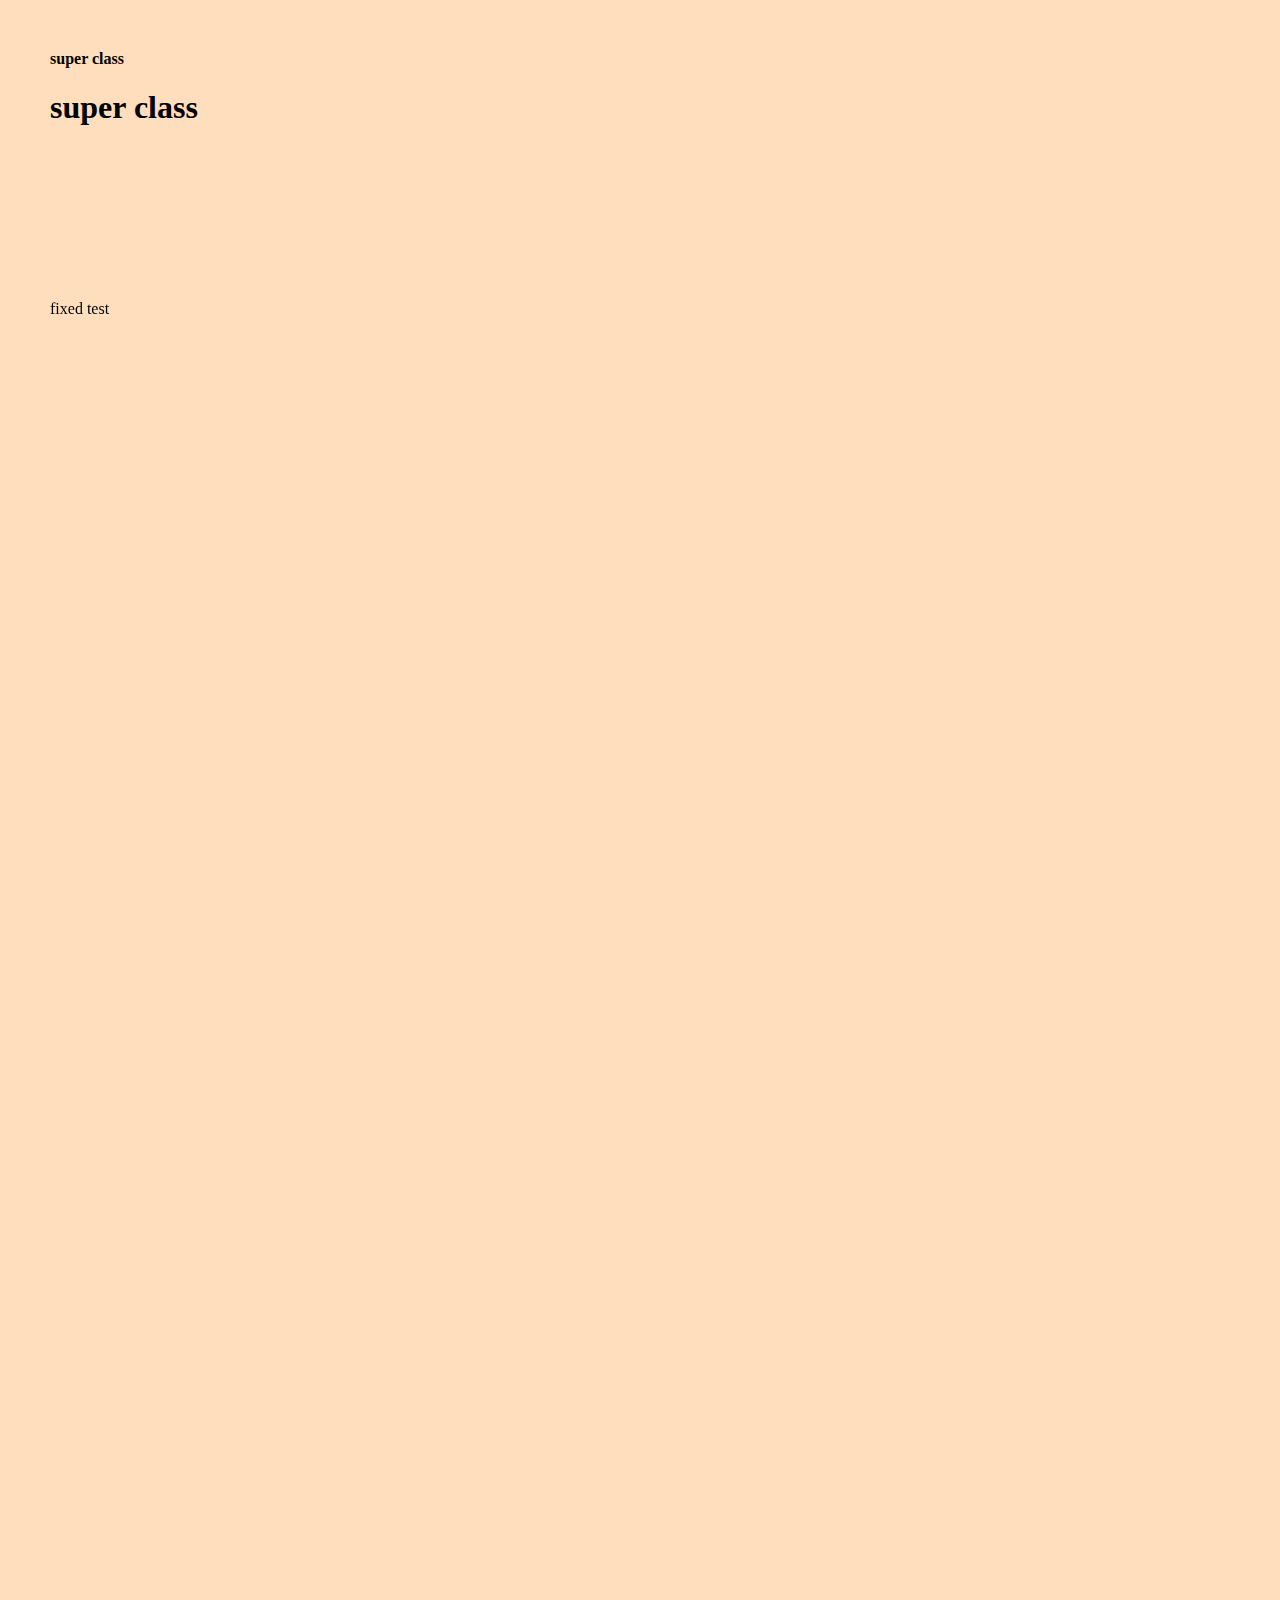
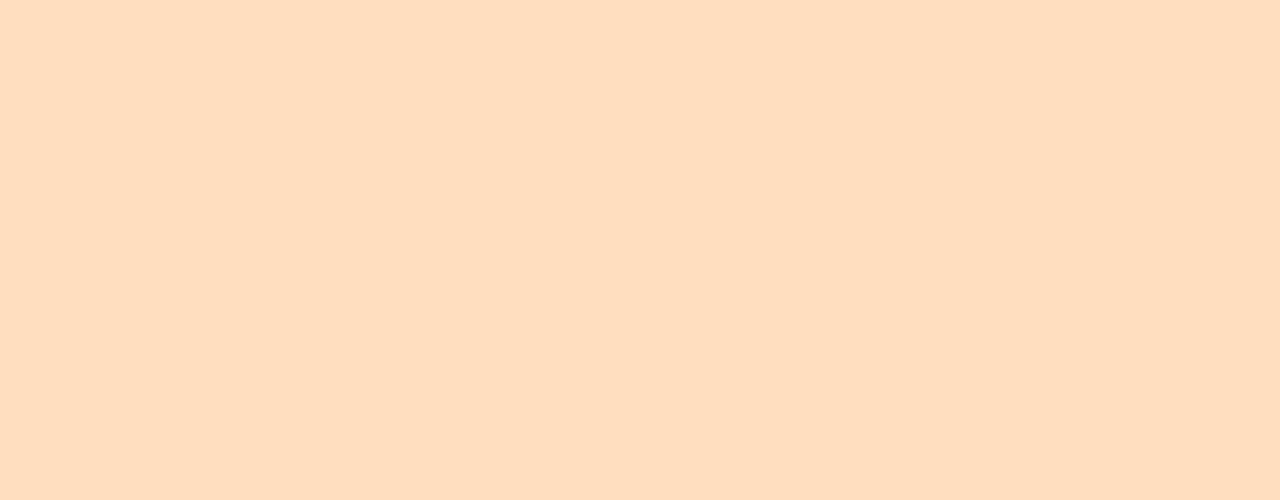
<file: css/index.html>
<!DOCTYPE html>
<html lang="en">
<head>
    <meta charset="UTF-8">
    <title>CSS</title>
    <style>
        body {
            background: rgba(255, 176, 97, 0.42);
            margin: 50px;
            height: 2000px;
        }

        .container-1 {
            font-size: 50%;
        }
        .position-test {
            position: fixed;
            top: 300px;
        }
    </style>
</head>
<body>
<div class="container-1">
    <h1>super class</h1>
</div>
<div>
    <h1>super class</h1>
</div>
<div class="position-test">
    fixed test
</div>
</body>
</html>
</file>
